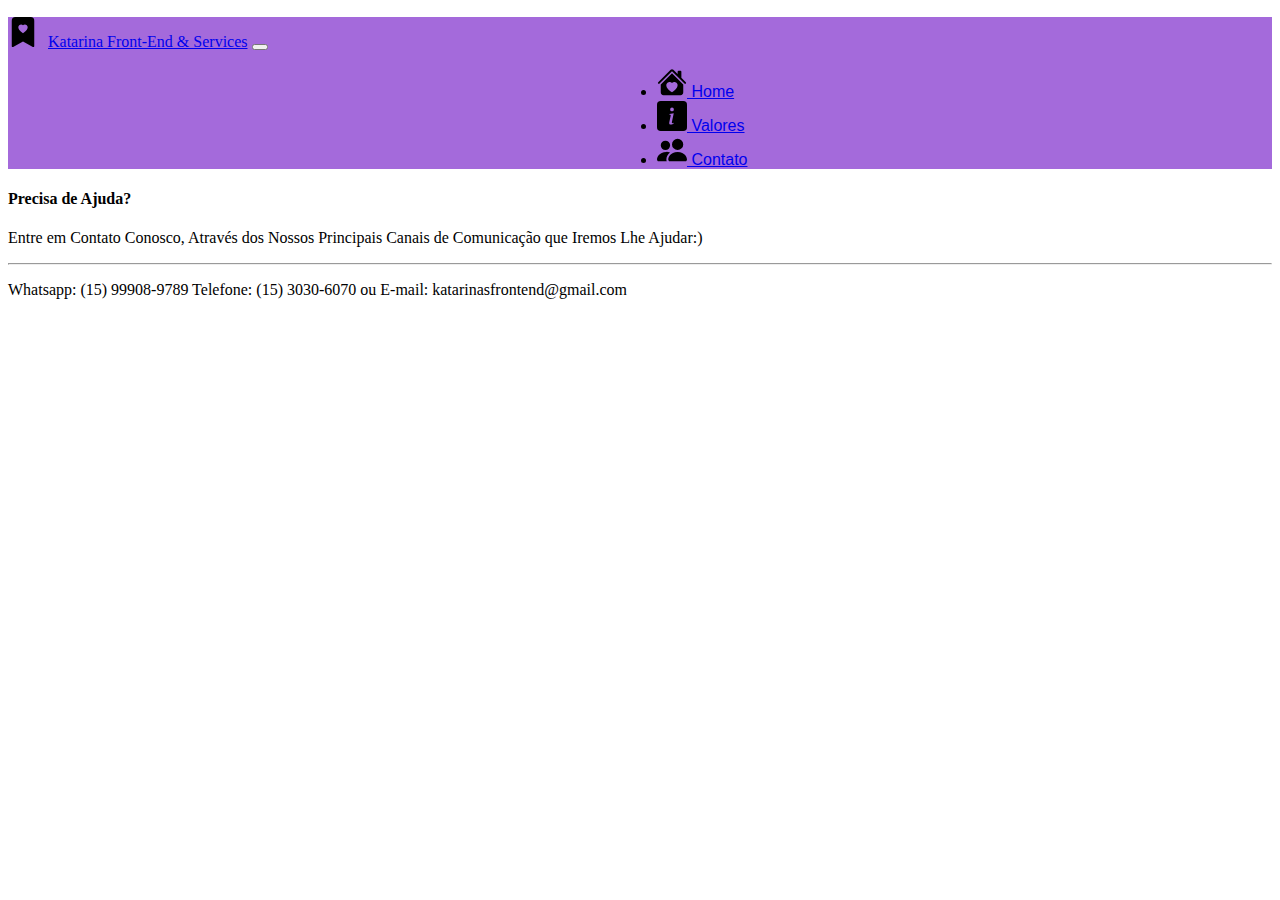
<file: contato.html>
<!DOCTYPE html>
<html lang="pt-br">

<head>
    <meta charset="UTF-8">
    <meta http-equiv="X-UA-Compatible" content="IE=edge">
    <meta name="viewport" content="width=device-width, initial-scale=1.0">
    <title>index</title>
    <link rel="stylesheet" href="index.css">
    <link href="https://cdn.jsdelivr.net/npm/bootstrap@5.3.0-alpha3/dist/css/bootstrap.min.css" rel="stylesheet"
        integrity="sha384-KK94CHFLLe+nY2dmCWGMq91rCGa5gtU4mk92HdvYe+M/SXH301p5ILy+dN9+nJOZ" crossorigin="anonymous">
    <script src="index.js"></script>
</head>

<body>
    <script src="https://cdn.jsdelivr.net/npm/bootstrap@5.3.0-alpha3/dist/js/bootstrap.bundle.min.js"
        integrity="sha384-ENjdO4Dr2bkBIFxQpeoTz1HIcje39Wm4jDKdf19U8gI4ddQ3GYNS7NTKfAdVQSZe"
        crossorigin="anonymous"></script>

    <nav class="navbar navbar-expand-lg bg-body-tertiary">
        <div class="container-fluid">
            <a class="navbar-brand" href="#"><h2> </h2><img src="bookmark-heart-fill.svg">Katarina Front-End & Services</h2></a>
            <button class="navbar-toggler" type="button" data-bs-toggle="collapse" data-bs-target="#navbarNavDropdown"
                aria-controls="navbarNavDropdown" aria-expanded="false" aria-label="Toggle navigation">
                <span class="navbar-toggler-icon"></span>
            </button>
            <div class="collapse navbar-collapse" id="navbarNavDropdown">
                <ul class="navbar-nav">
                    <li class="nav-item">
                        <a class="nav-link active" aria-current="page" href="index.html"><img
                                src="house-heart-fill.svg"> Home </a>
                    </li>
                    <li class="nav-item">
                        <a class="nav-link" href="Sobre.html"><img src="info-square-fill.svg"> Valores </a>
                    </li>
                    <li class="nav-item">
                        <a class="nav-link" href="#"><img src="people-fill.svg"> Contato</a>
                    </li>

                    </li>
                </ul>
            </div>
        </div>
    </nav>

    <div class="alert alert-success" role="alert">
        <h4 class="alert-heading">Precisa de Ajuda?</h4>
        <p>Entre em Contato Conosco, Através dos Nossos Principais Canais de Comunicação que Iremos Lhe Ajudar:)</p>
        <hr>
        <p class="mb-0">Whatsapp: (15) 99908-9789 Telefone: (15) 3030-6070 ou E-mail: katarinasfrontend@gmail.com</p>
      </div>

</body>


</html>
</file>
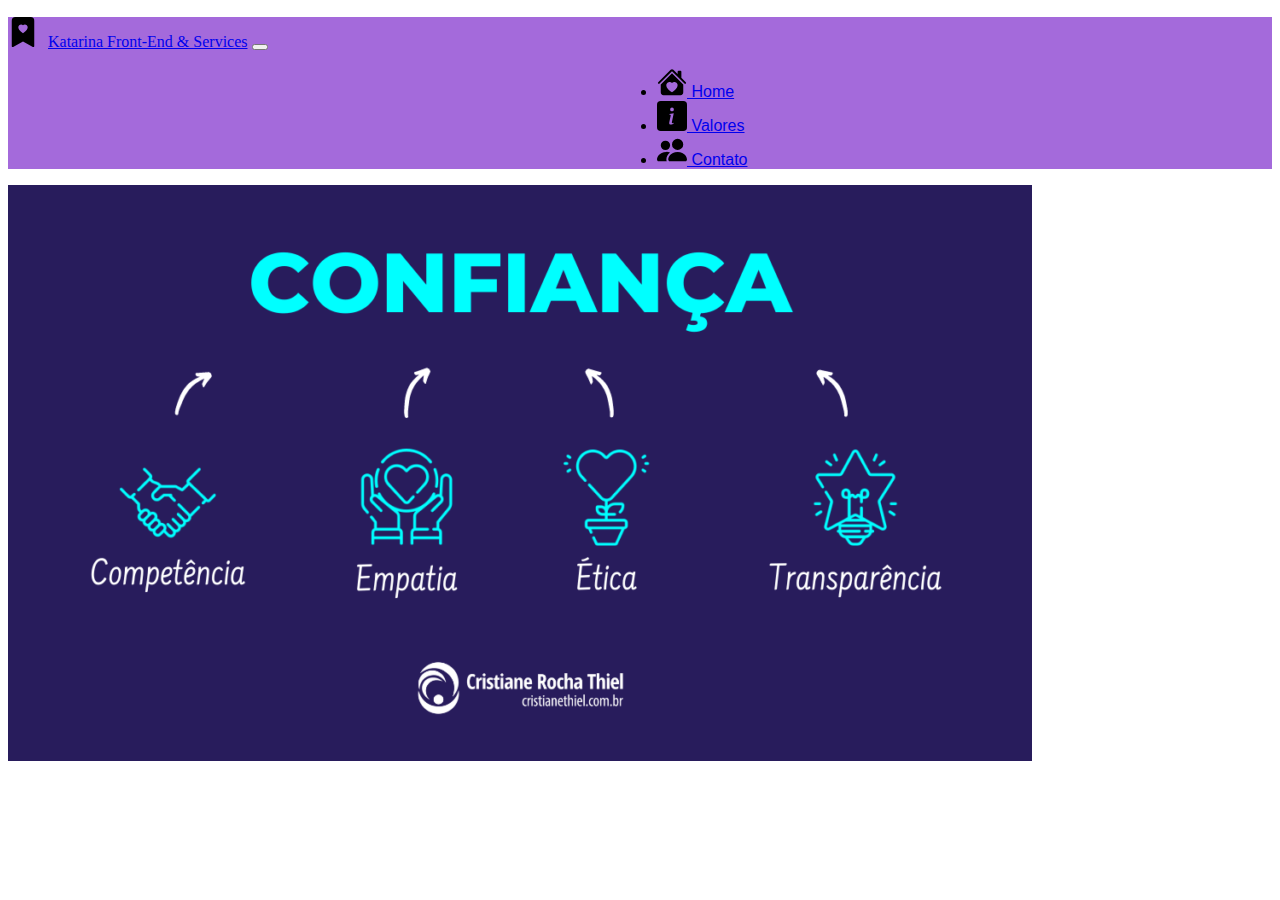
<file: Sobre.html>
<!DOCTYPE html>
<html lang="pt-br">

<head>
    <meta charset="UTF-8">
    <meta http-equiv="X-UA-Compatible" content="IE=edge">
    <meta name="viewport" content="width=device-width, initial-scale=1.0">
    <title>index</title>
    <link rel="stylesheet" href="index.css">
    <link href="https://cdn.jsdelivr.net/npm/bootstrap@5.3.0-alpha3/dist/css/bootstrap.min.css" rel="stylesheet"
        integrity="sha384-KK94CHFLLe+nY2dmCWGMq91rCGa5gtU4mk92HdvYe+M/SXH301p5ILy+dN9+nJOZ" crossorigin="anonymous">
    <script src="index.js"></script>
</head>

<body>
    <script src="https://cdn.jsdelivr.net/npm/bootstrap@5.3.0-alpha3/dist/js/bootstrap.bundle.min.js"
        integrity="sha384-ENjdO4Dr2bkBIFxQpeoTz1HIcje39Wm4jDKdf19U8gI4ddQ3GYNS7NTKfAdVQSZe"
        crossorigin="anonymous"></script>

    <nav class="navbar navbar-expand-lg bg-body-tertiary">
        <div class="container-fluid">
            <a class="navbar-brand" href="#"><h2> </h2><img src="bookmark-heart-fill.svg">Katarina Front-End & Services</h2></a>
            <button class="navbar-toggler" type="button" data-bs-toggle="collapse" data-bs-target="#navbarNavDropdown"
                aria-controls="navbarNavDropdown" aria-expanded="false" aria-label="Toggle navigation">
                <span class="navbar-toggler-icon"></span>
            </button>
            <div class="collapse navbar-collapse" id="navbarNavDropdown">
                <ul class="navbar-nav">
                    <li class="nav-item">
                        <a class="nav-link active" aria-current="page" href="index.html"><img
                                src="house-heart-fill.svg"> Home </a>
                    </li>
                    <li class="nav-item">
                        <a class="nav-link" href="#"><img src="info-square-fill.svg"> Valores </a>
                    </li>
                    <li class="nav-item">
                        <a class="nav-link" href="contato.html"><img src="people-fill.svg"> Contato</a>
                    </li>

                    </li>
                </ul>
            </div>
        </div>
    </nav>
 
    <img src="values.png" class="rounded mx-auto d-block" alt="...">

</body>

</html>
</file>
<file: index.css>
*{
  

}
.navbar-nav{
    font-family: Arial, Helvetica, sans-serif;
    margin-left: 600px;
}
.nav-item{
    margin: auto 9px;
    
}
.nav-item a>img{
    height: 30px;
}
 .navbar-brand{
    margin: 0px 0px; 

}
.navbar-brand>h2{
    font-size: 20px;
}
.navbar-brand>img{
   height:30px; 
   padding-right: 10px;
}
.down{
    text-align: center;
 margin: 0px 0px 0px 1000px;
list-style: none;

}
.down li a>span{
    border: rgb(164, 106, 219) 3px solid;
    border-radius: 7px;
}
/*.table {
    margin: 0 auto;
  }
  
.table {
    color: #333;
    background: white;
    border: 1px solid grey;
    font-size: 12pt;
    border-collapse: collapse;
  }
  
.table th,table td {
    padding: .5em;
    border: 1px solid lightgrey;
    width: 300px;
  }
   */
   .container-fluid{
    background-color: rgb(164, 106, 219);
   }
   .vstack {
    display: flex;
    flex: 1 1 auto;
    flex-direction: column;
    align-self: stretch;
  }
</file>
